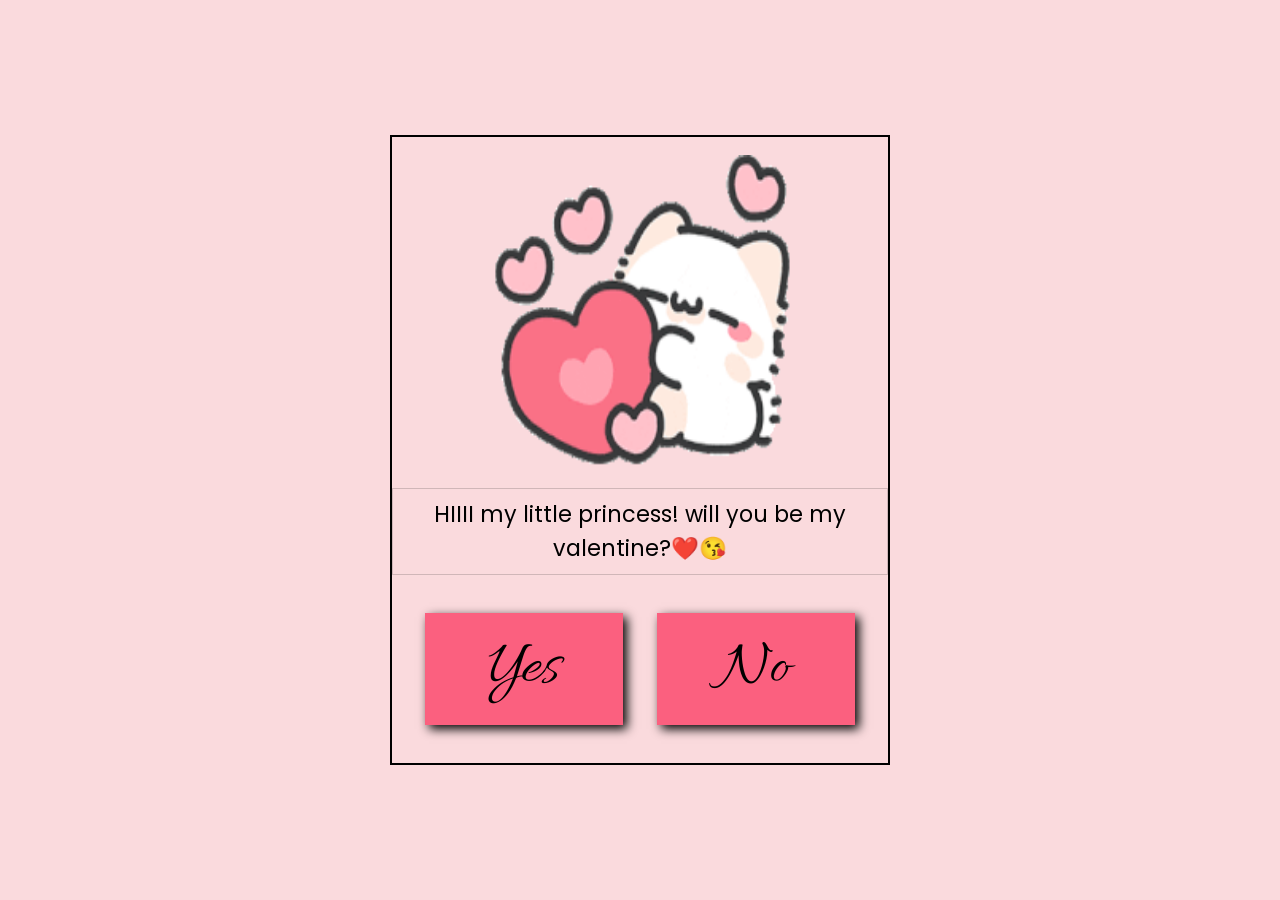
<file: index.html>
<!DOCTYPE html>
<html lang="en">
<head>
    <meta charset="UTF-8">
    <meta name="viewport" content="width=device-width, initial-scale=1.0">
    <link rel="icon" href="fav.png">
    <title>Valentines invitation</title>
    <link rel="stylesheet" href="Valentine.css">
</head>
<body>
    <section>
        <div class="video-background">
            <video autoplay loop muted playsinline>
                <source src="heart.webm" type="webm">
            </video>
        </div>
        <div class="container">
            <div class="image-box">
                <div class="actual-image">
                    <img src="cat-heart.gif" alt="gif" class="gif" id="gif">
                </div>
                <div class="text-one">
                    <p style="font-size: 1.4rem;text-align: center;" id="text">HIIII my little princess! will you be my valentine?❤️😘</p><!-- replace(name) with your desired name -->
                </div>
            </div>
            <div class="yes-no">
                <button class="yes" id="yes">Yes</button>
                <button class="no" id="no">No</button>
            </div>
        </div>
    </section>
    <script src="Valentine.js"></script>
</body>
</html>
</file>
<file: Valentine.css>
@import url('https://fonts.googleapis.com/css2?family=Allura&display=swap');
@import url('https://fonts.googleapis.com/css2?family=Poppins:ital,wght@0,100;0,200;0,300;0,400;0,500;0,600;0,700;0,800;0,900;1,100;1,200;1,300;1,400;1,500;1,600;1,700;1,800;1,900&display=swap');
* {
    margin: 0;
    padding: 0;
    box-sizing: border-box;
    color: #000000;
    z-index: 4;
    font-family: "Poppins", serif;
}

body {
    height: 100vh;
    width: 100%;
    z-index: 1;
}

section {
    z-index: 1;
    position: relative;
    height: 100%;
    width: 100%;
    display: flex;
    align-items: center;
    justify-content: center;
    background-color: #FADADD;
    overflow: hidden;
}

body, html {
    height: 100%;
    margin: 0;
    overflow: hidden;
}

.video-background {
    position: fixed;
    top: 0;
    left: 0;
    z-index: -1;
    width: 100%;
    height: 100%;
}

.video-background video {
    display: none;
    width: 100%;
    height: 100%;
    object-fit: cover;
}

.container {
    height: 70%;
    border: 2px solid black;
    width: min(90vw, 500px); /* Responsive width: max 500px or 90% of viewport width */
    max-width: 500px; /* Prevent it from getting too wide on large screens */
}

.image-box {
    height: 70%;
    width: 100%;
}

.actual-image {
    height: 80%;
    width: 100%;
    display: flex;
    align-items: center;
    justify-content: center;
}

.gif {
    height: 90%;
    width: 64%;
    max-width: 100%; /* Ensure it doesn't overflow */
}

.text-one {
    height: 20%;
    width: 100%;
    display: flex;
    align-items: center;
    justify-content: center;
    border: 0.5px solid rgba(0, 0, 0, 0.164);
    padding: 0 10px; /* Add padding for better text wrapping */
}

.text-one p {
    font-size: clamp(1rem, 2.5vw, 1.4rem); /* Responsive font size */
    text-align: center;
    word-wrap: break-word; /* Ensure long text wraps */
}

.yes-no {
    height: 30%;
    width: 100%;
    display: flex;
    align-items: center;
    justify-content: space-evenly;
    flex-wrap: wrap; /* Allow wrapping on very small screens */
}

.yes, .no {
    font-family: "Allura", serif;
    font-size: clamp(2rem, 7vh, 4rem); /* Responsive font size with clamp */
    font-weight: 550;
    height: 60%;
    width: 40%;
    border: none;
    cursor: pointer;
    background-color: #FB607F;
    scale: 1;
    z-index: 500;
    box-shadow: 4px 4px 10px black;
    transition: scale 0.1s ease-in;
    min-height: 50px; /* Minimum height for touch accessibility */
    min-width: 100px; /* Minimum width for touch accessibility */
}

.yes:hover, .no:hover {
    opacity: 0.95;
    scale: 0.95;
}

a {
    text-decoration: none;
    font-family: "Allura", serif;
    font-size: inherit; /* Inherit from button */
}

/* Responsive adjustments */
@media (max-width: 768px) {
    .container {
        height: 80%;
        width: 95vw; /* Slightly wider on mobile */
    }
    .gif {
        height: 90%;
        width: 80%;
    }
    .yes, .no {
        width: 45%; /* Adjust for better fit */
        margin: 5px; /* Add margin for spacing */
    }
}

@media (max-width: 480px) {
    .container {
        height: 85%;
        width: 98vw;
    }
    .gif {
        width: 90%;
    }
    .yes-no {
        flex-direction: column; /* Stack buttons vertically on very small screens */
        height: auto;
        padding: 10px 0;
    }
    .yes, .no {
        width: 80%;
        height: 60px; /* Fixed height for consistency */
        margin: 10px 0;
    }
}
</file>
